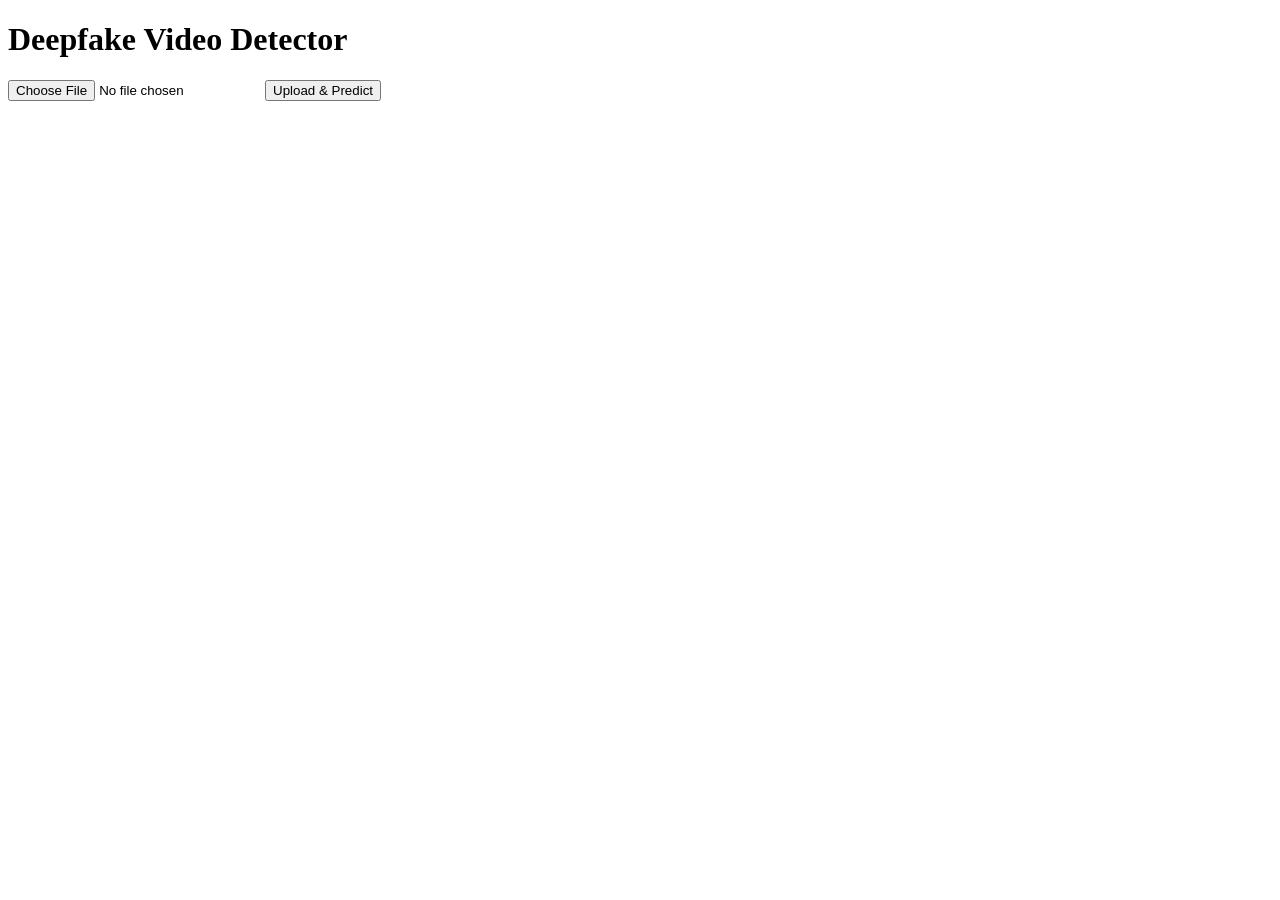
<file: templates/index.html>
<!DOCTYPE html>
<html>
<head>
    <title>Deepfake Detection</title>
</head>
<body>
    <h1>Deepfake Video Detector</h1>
    <form action="/predict" method="post" enctype="multipart/form-data">
        <input type="file" name="video" accept="video/mp4" required>
        <button type="submit">Upload & Predict</button>
    </form>
</body>
</html>
</file>
